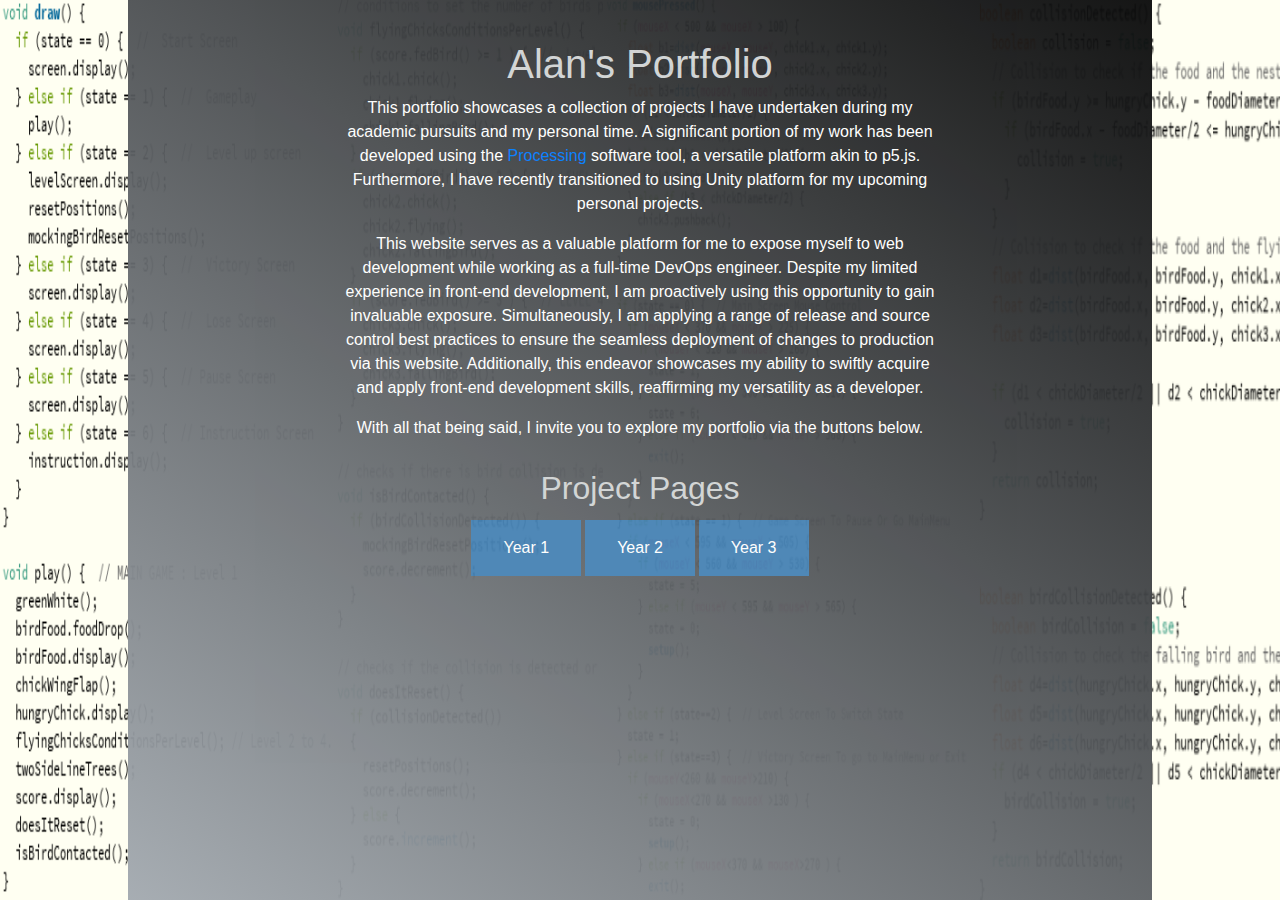
<file: index.html>
<!DOCTYPE html>
<html>
	<head>
		<!-- Bootstrap core CSS cdn -->
		<link rel="stylesheet" href="https://maxcdn.bootstrapcdn.com/bootstrap/4.5.2/css/bootstrap.min.css">

		<!-- Custom style CSS -->
		<link rel="stylesheet" href="style.css">
		
		<title>Alan's Portfolio</title>
	<head>
	<body>
		<main>
			<h1>Alan's Portfolio</h1>
			<p>This portfolio showcases a collection of projects I have undertaken during my academic pursuits 
			and my personal time. A significant portion of my work has been developed using the 
			<A HREF="https://processing.org/">Processing</A> software tool, a versatile platform akin to p5.js. 
			Furthermore, I have recently transitioned to using Unity platform for my upcoming personal projects.</p>
		
			<p>This website serves as a valuable platform for me to expose myself to web development while working
			as a full-time DevOps engineer. Despite my limited experience in front-end development, I am proactively  
			using this opportunity to gain invaluable exposure. Simultaneously, I am applying a range of release and 
			source control best practices to ensure the seamless deployment of changes to production via this website.
			Additionally, this endeavor showcases my ability to swiftly acquire and apply front-end development skills,
			reaffirming my versatility as a developer.</p>
		
			<p>With all that being said, I invite you to explore my portfolio via the buttons below.</p>
	
			<h2>Project Pages</h2>
			<div class="partbtn">
					<button class="button" data-page="year1.html">Year 1</button>
        			<button class="button" data-page="year2.html">Year 2</button>
        			<button class="button" data-page="year3.html">Year 3</button>	
			</div>

			<!-- JavaScripts -->
			<script src="functions.js"></script>
		</main>
	</body>
</html>
</file>
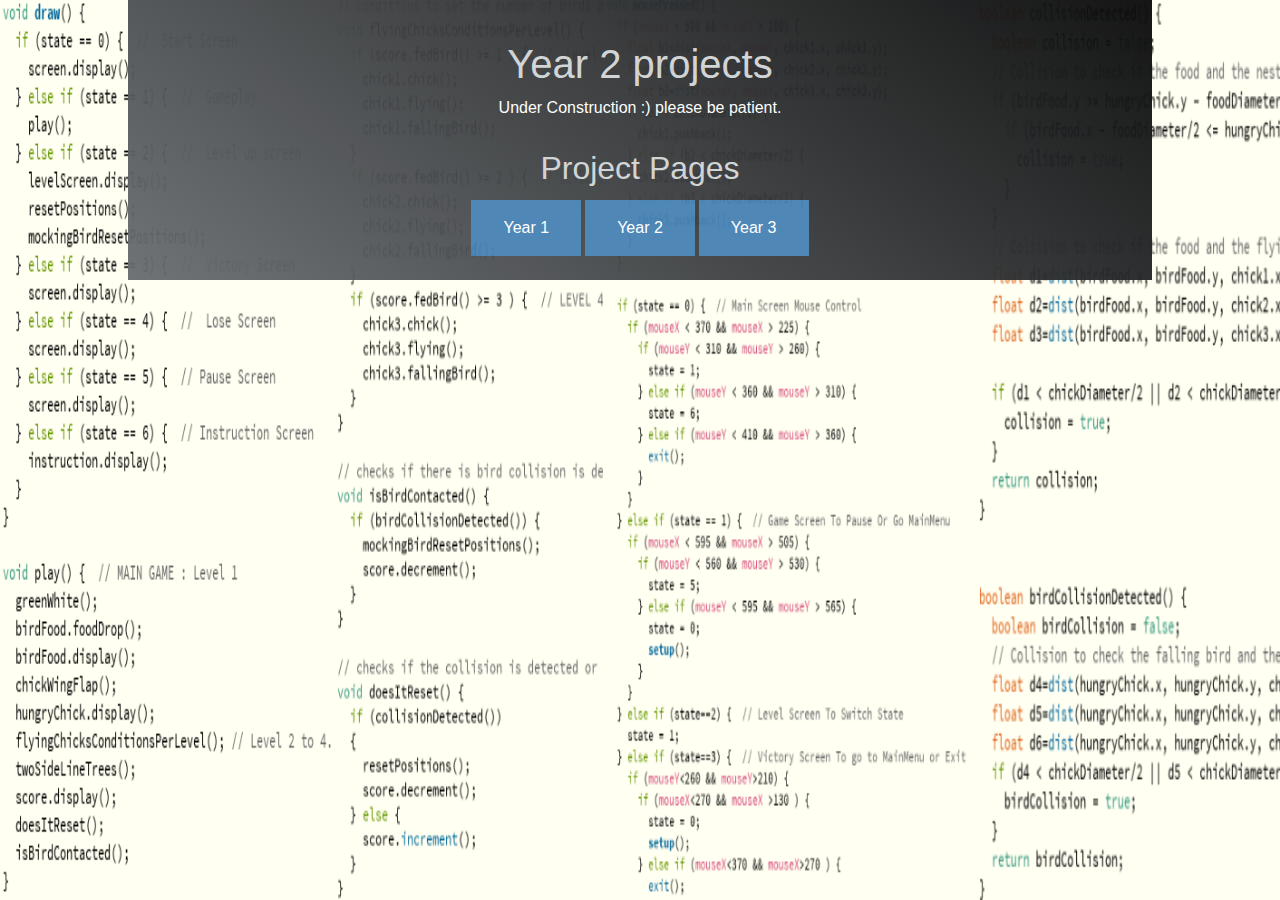
<file: year2.html>
<!DOCTYPE html>
<html>
	<head>
		<!-- Bootstrap core CSS cdn -->
		<link rel="stylesheet" href="https://maxcdn.bootstrapcdn.com/bootstrap/4.5.2/css/bootstrap.min.css">

		<!-- Custom style CSS -->
		<link rel="stylesheet" href="style.css">
		
		<title>Year 2 projects</title>
	<head>
	<body>
		<main>
			<h1>Year 2 projects</h1>
			<p>Under Construction :) please be patient.</p>

			<h2>Project Pages</h2>
			<div class="partbtn">
					<button class="button" data-page="year1.html">Year 1</button>
        			<button class="button" data-page="year2.html">Year 2</button>
        			<button class="button" data-page="year3.html">Year 3</button>	
			</div>

			<!-- JavaScripts -->
			<script src="functions.js"></script>
		</main>
	</body>
</html>
</file>
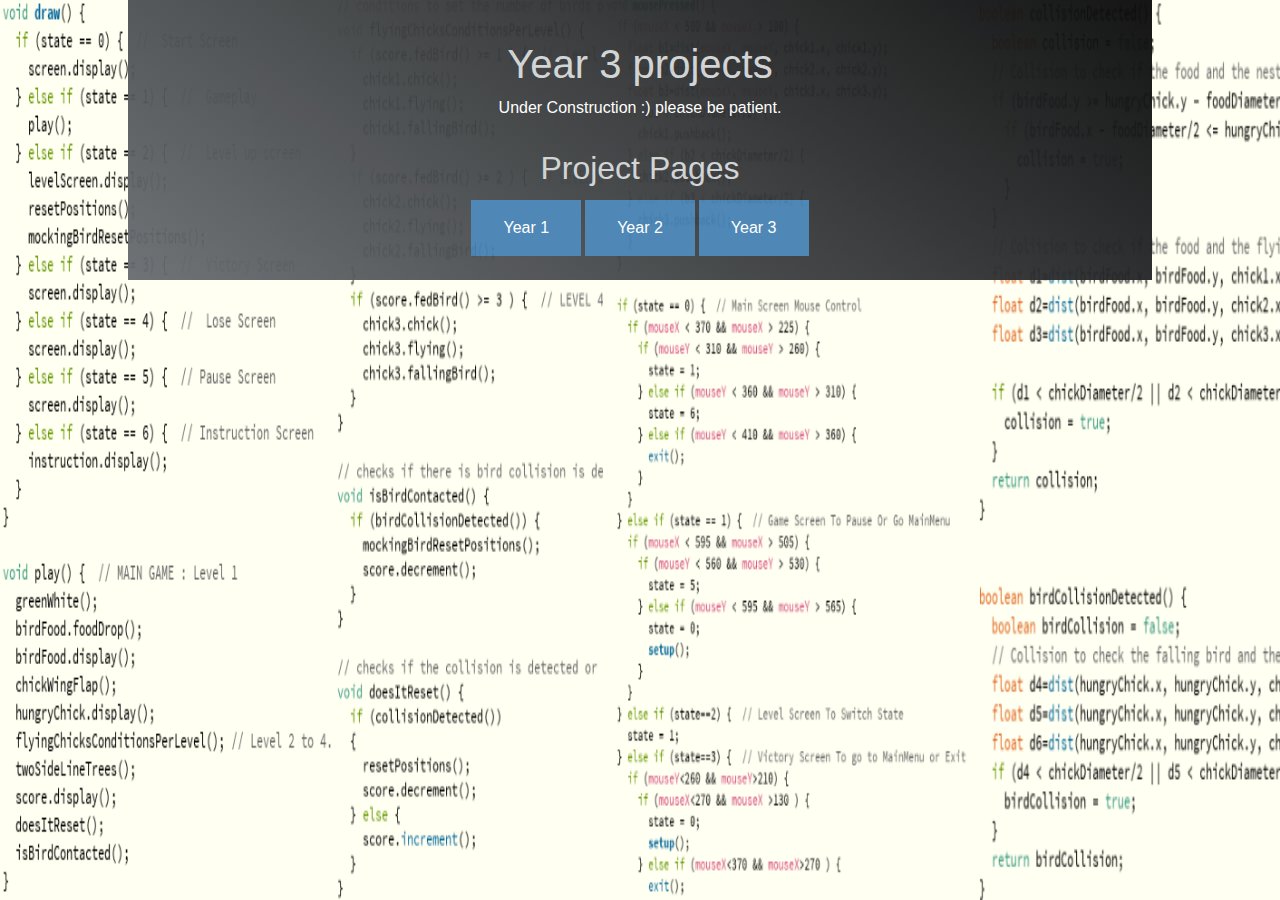
<file: year3.html>
<!DOCTYPE html>
<html>
	<head>
		<!-- Bootstrap core CSS cdn -->
		<link rel="stylesheet" href="https://maxcdn.bootstrapcdn.com/bootstrap/4.5.2/css/bootstrap.min.css">

		<!-- Custom style CSS -->
		<link rel="stylesheet" href="style.css">
		
		<title>Year 3 projects</title>
	<head>
	<body>
		<main>
			<h1>Year 3 projects</h1>
			<p>Under Construction :) please be patient.</p>

			<h2>Project Pages</h2>
			<div class="partbtn">
					<button class="button" data-page="year1.html">Year 1</button>
        			<button class="button" data-page="year2.html">Year 2</button>
        			<button class="button" data-page="year3.html">Year 3</button>	
			</div>

			<!-- JavaScripts -->
			<script src="functions.js"></script>
		</main>
	</body>
</html>
</file>
<file: style.css>
/*CSS*/

body {
  background-image: url('Media/BirdcodeBG.png');
  background-repeat: no-repeat;
  background-attachment: fixed;
  background-size: 100% 100%;
  font-family: Helvetica, Arial, sans-serif;
}

main {
  background-image: linear-gradient(to bottom left, black, #ABB2B9);
  background-repeat: no-repeat;
  background-attachment: fixed;
  background-size: 100% 100%;
  width: 80%;
  margin: auto auto;
  padding: 20px;
  opacity: .95;
}

h1 {
  font-size: 40px;
  text-align: center;
  color: #D0D3D4;
  margin-top: 2%;
}

h2 {
  text-align: center;
  color: #D0D3D4;
  margin-top: 3%;
}

p {
  color: white;
  text-align: center;
  margin-left: 20%;
  margin-right: 20%;
}

/*Button*/
.button {
  background-color: steelblue;
  border: none;
  color: white;
  padding: 16px 32px;
  display: inline-block;
  font-size: 16px;
  margin: 4px 2px;
  cursor: pointer;
}

.button:hover {
  background-color: #7991A5;
  color: white;
}

.partbtn {
  display: flex;
  align-items: center;
  justify-content: center;
}

/*Display projects*/
div.shelf {
  display: flex;
  flex-direction: column;
  align-items: center;
  transform: scale(1);
}

div.display {
  background-color: #ABB2B9;
  background-image: linear-gradient(black, #ABB2B9);
  background-repeat: no-repeat;
  background-attachment: fixed;
  background-size: 100% 100%;
  position: relative;
  margin: auto;
  margin-bottom: 2%;
  border: 1px solid black;
  width: 150px;
  cursor: pointer;
  z-index: 1;
}

div.display:hover {
  border: 2px solid white;
  width: 600px;
  z-index: 2;
}

div.display img {
  width: 100%;
  height: auto;
}

div.display video {
  width: 100%;
  height: auto;
}

div.display .name {
  display: none;
}

div.display:hover .name{
  display: block;
  color: white;
  font-size: 20px;
  padding: 5px;
  text-align: center;  
}

div.display .desc {
  display: none;
}

div.display:hover .desc{
  display: block;
  color: white;
  padding: 15px;
  text-align: center;
}
</file>
